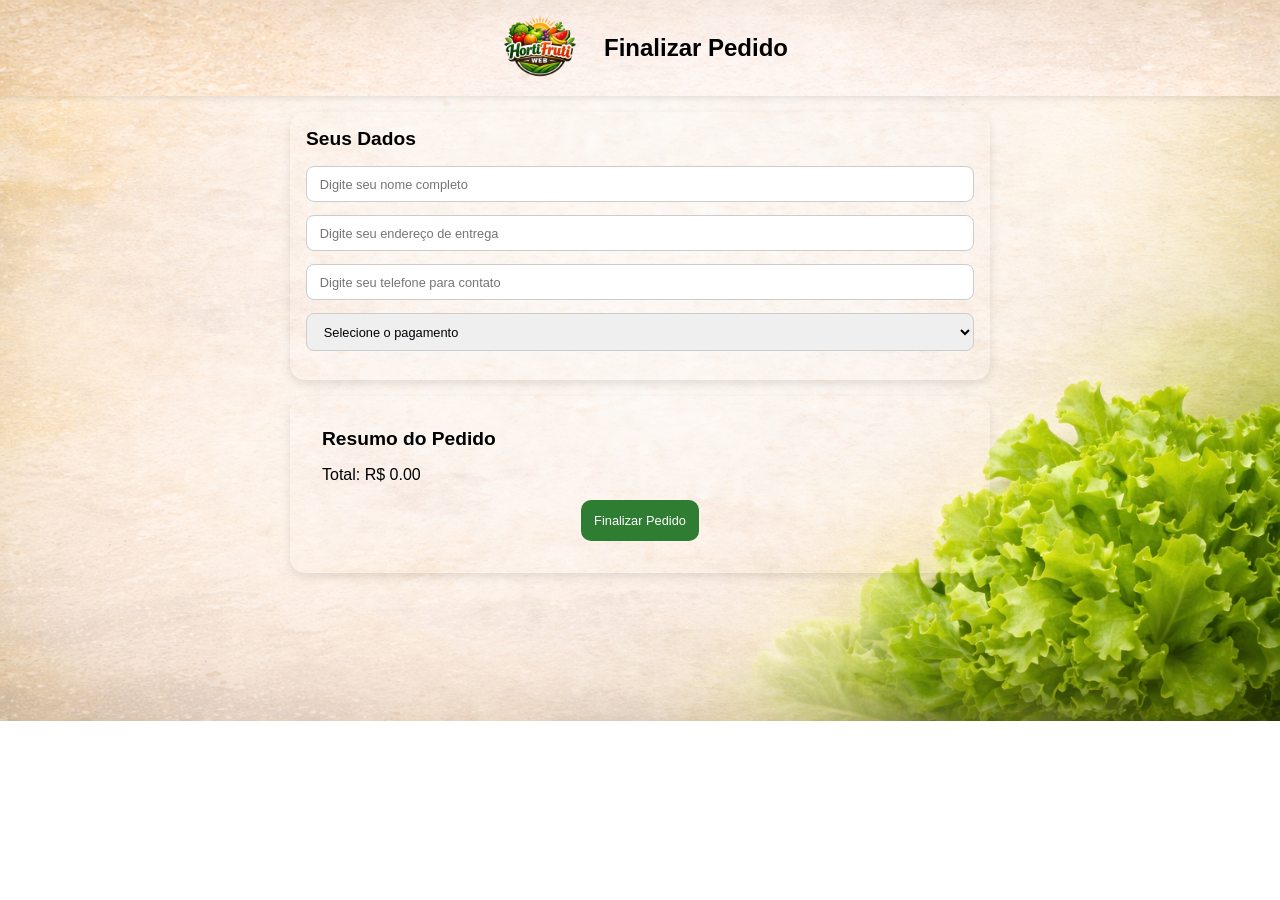
<file: carrinho.html>
<!doctype html>
<html lang="pt-br">
  <head>
    <meta charset="UTF-8" />
    <meta name="viewport" content="width=device-width, initial-scale=1.0" />

    <title>HortiFruti Web</title>

    <link rel="preconnect" href="https://fonts.googleapis.com" />
    <link rel="preconnect" href="https://fonts.gstatic.com" crossorigin />
    <link
      href="https://fonts.googleapis.com/css2?family=Open+Sans:ital,wght@0,300..800;1,300..800&display=swap"
      rel="stylesheet"
    />

    <link rel="stylesheet" href="carrinho.css" />
    <link rel="stylesheet" href="responseCartNote.css" />
    <link rel="stylesheet" href="responseCartPhone.css" />
  </head>
  <body>

    <!-- HEADER -->
    <header class="header">
      <img src="./img/logo.png" alt="Logo do Hortifruti" class="logo" />
      <h1>Finalizar Pedido</h1>
    </header>

    <!-- FORMULÁRIO DE DADOS DO CLIENTE -->
    <main class="main">
      <section class="formulario">
        <h2>Seus Dados</h2>
        <div class="dados">
          <input type="text" id="nome" placeholder="Digite seu nome completo" />
          <input type="text" id="endereco" placeholder="Digite seu endereço de entrega"/>
          <input type="number" id="telefone" placeholder="Digite seu telefone para contato"/>

          <select id="pagamento">
            <option value="">Selecione o pagamento</option>
            <option value="Pix">Pix</option>
            <option value="Cartão">Cartão</option>
            <option value="Dinheiro">Dinheiro</option>
          </select>
        </div>
      </section>
    </main>

          <!-- RESUMO DO PEDIDO -->
    <section class="resumo-pedido">
      <div>
        <h2>Resumo do Pedido</h2>
        <ul id="lista-carrinho"></ul>
        <p id="total-carrinho">Total: R$ 0.00</p>
        <button id="finalizar-pedido">Finalizar Pedido</button>
      </div>
    </section>

    <script src="carrinho.js"></script>

  </body>
</html>
</file>
<file: carrinho.css>
* {
  padding: 0;
  margin: 0;
  box-sizing: border-box;
  font-family: Arial, sans-serif;
}

body {
    background-image: url("./img/fundo_promo.png");
    background-repeat: no-repeat;
    background-size: cover;
    background-position: center;
}

/* HEADER */
.header {
  height: 8rem;
  display: flex;
  justify-content: center;
  align-items: center;
  gap: 1rem;
  padding: 2rem;
  background-image: url("./img/fundo_header.png");
  box-shadow: 0 2px 6px rgba(0,0,0,0.1);
}

.header h1 {
  font-size: 1.8rem;
}

.logo {
  height: 7rem;
}

/* CONTAINER PRINCIPAL */
.formulario {
  max-width: 900px;
  margin: 2rem auto;

  display: flex;
  flex-direction: column;

  gap: 1.5rem;
  padding: 2rem;

  border-radius: 15px;
  box-shadow: 0 4px 10px rgba(0,0,0,0.1);
}

.formulario h2 {
  font-size: 1.6rem;
}

input, select {
  width: 100%;                  
  padding: 0.8rem 1rem;        
  margin-bottom: 1rem;          
  border-radius: 8px;           
  border: 1px solid #ccc;     /* borda neutra */
  font-size: 1rem;              
  outline-color: #2E7D32;
}

/* RESUMO DO PEDIDO */
.resumo-pedido {
  max-width: 900px;
  padding: 2rem;
  margin: 2rem auto;
  border-radius: 15px;
  box-shadow: 0 4px 10px rgba(0,0,0,0.1);
}

.resumo-pedido li {
  display: flex;
  justify-content: space-between;
  align-items: center;
  padding: 0.5rem 0;
  list-style: none;
}

.resumo-pedido h2 {
  font-size: 1.6rem;
}

.resumo-pedido p {
  font-size: 1rem;
  margin: 1rem 0;
}

button {
  background: #2E7D32;
  color: #fff;
  padding: 1rem;
  border: none;
  border-radius: 10px;
  cursor: pointer;
  font-size: 1rem;
  transition: 0.3s;

  display: flex;
  margin: auto;
}

button:hover {
  background: #66BB6A;
  transform: translateY(-2px);
}

/* BUTTON REMOVER */
#lista-carrinho button {
  background: #e53935;
  color: #fff;
  border: none;
  padding: 0.3rem 0.8rem;
  border-radius: 6px;
  font-size: 0.8rem;
  cursor: pointer;
  transition: 0.3s;

  width: auto; /* impede de ocupar toda a largura */
}

#lista-carrinho button:hover {
  background: #c62828;
  transform: scale(1.05);
}
</file>
<file: responseCartNote.css>
@media (max-width: 1367px) {
  /* HEADER */
  .header {
    height: 6rem;
  }

  .header h1 {
    font-size: 1.5rem;
  }

  .logo {
    height: 6rem;
  }

  /* CONTAINER PRINCIPAL */
  .formulario {
    max-width: 700px;
    margin: 1rem auto;

    gap: 1rem;
    padding: 1rem;
  }

  .formulario h2 {
    font-size: 1.2rem;
  }

  input, select {
    padding: 0.6rem 0.8rem;        
    margin-bottom: 0.8rem;                
    font-size: 0.8rem;              
  }

  /* RESUMO DO PEDIDO */
  .resumo-pedido {
    max-width: 700px;
    margin: 1rem auto;
  }

  .resumo-pedido h2 {
    font-size: 1.2rem;
  }

  .resumo-pedido p {
    font-size: 1rem;
  }

  button {
    padding: 0.8rem;
    font-size: 0.8rem;
  }

  /* BUTTON REMOVER */
  #lista-carrinho button {
    font-size: 0.6rem;
  }
}
</file>
<file: responseCartPhone.css>
@media (max-width: 480px) {
  body {
    background-image: url("./img/fundo_promo_mobile.png");
    background-repeat: no-repeat;
    background-size: cover;
    background-position: center;
    min-height: 100vh;
  }

  /* HEADER */
  .header {
    height: 4rem;
  }

  .header h1 {
    font-size: 1rem;
  }

  .logo {
    height: 4rem;
  }

  /* CONTAINER PRINCIPAL */
  .formulario {
    max-width: 300px;
  }

  .formulario h2 {
    font-size: 1rem;
  }

  input, select {
    padding: 0.4rem 0.6rem;        
    margin-bottom: 0.4rem;                
    font-size: 0.6rem;              
  }

  /* RESUMO DO PEDIDO */
  .resumo-pedido {
    max-width: 300px;
  }

  .resumo-pedido h2 {
    font-size: 1rem;
  }

  #total-carrinho {
    font-size: 0.8rem;
    margin: 0.6rem 0;
  }

  button {
    padding: 0.6rem;
    font-size: 0.5rem;
    background-color: #F57C00;
  }

  button:hover {
    background: #FFB300;
  }

  /* BUTTON REMOVER */
  #lista-carrinho {
      font-size: 0.8rem;
    }

  #lista-carrinho button {
    font-size: 0.4rem;
  }

}
</file>
